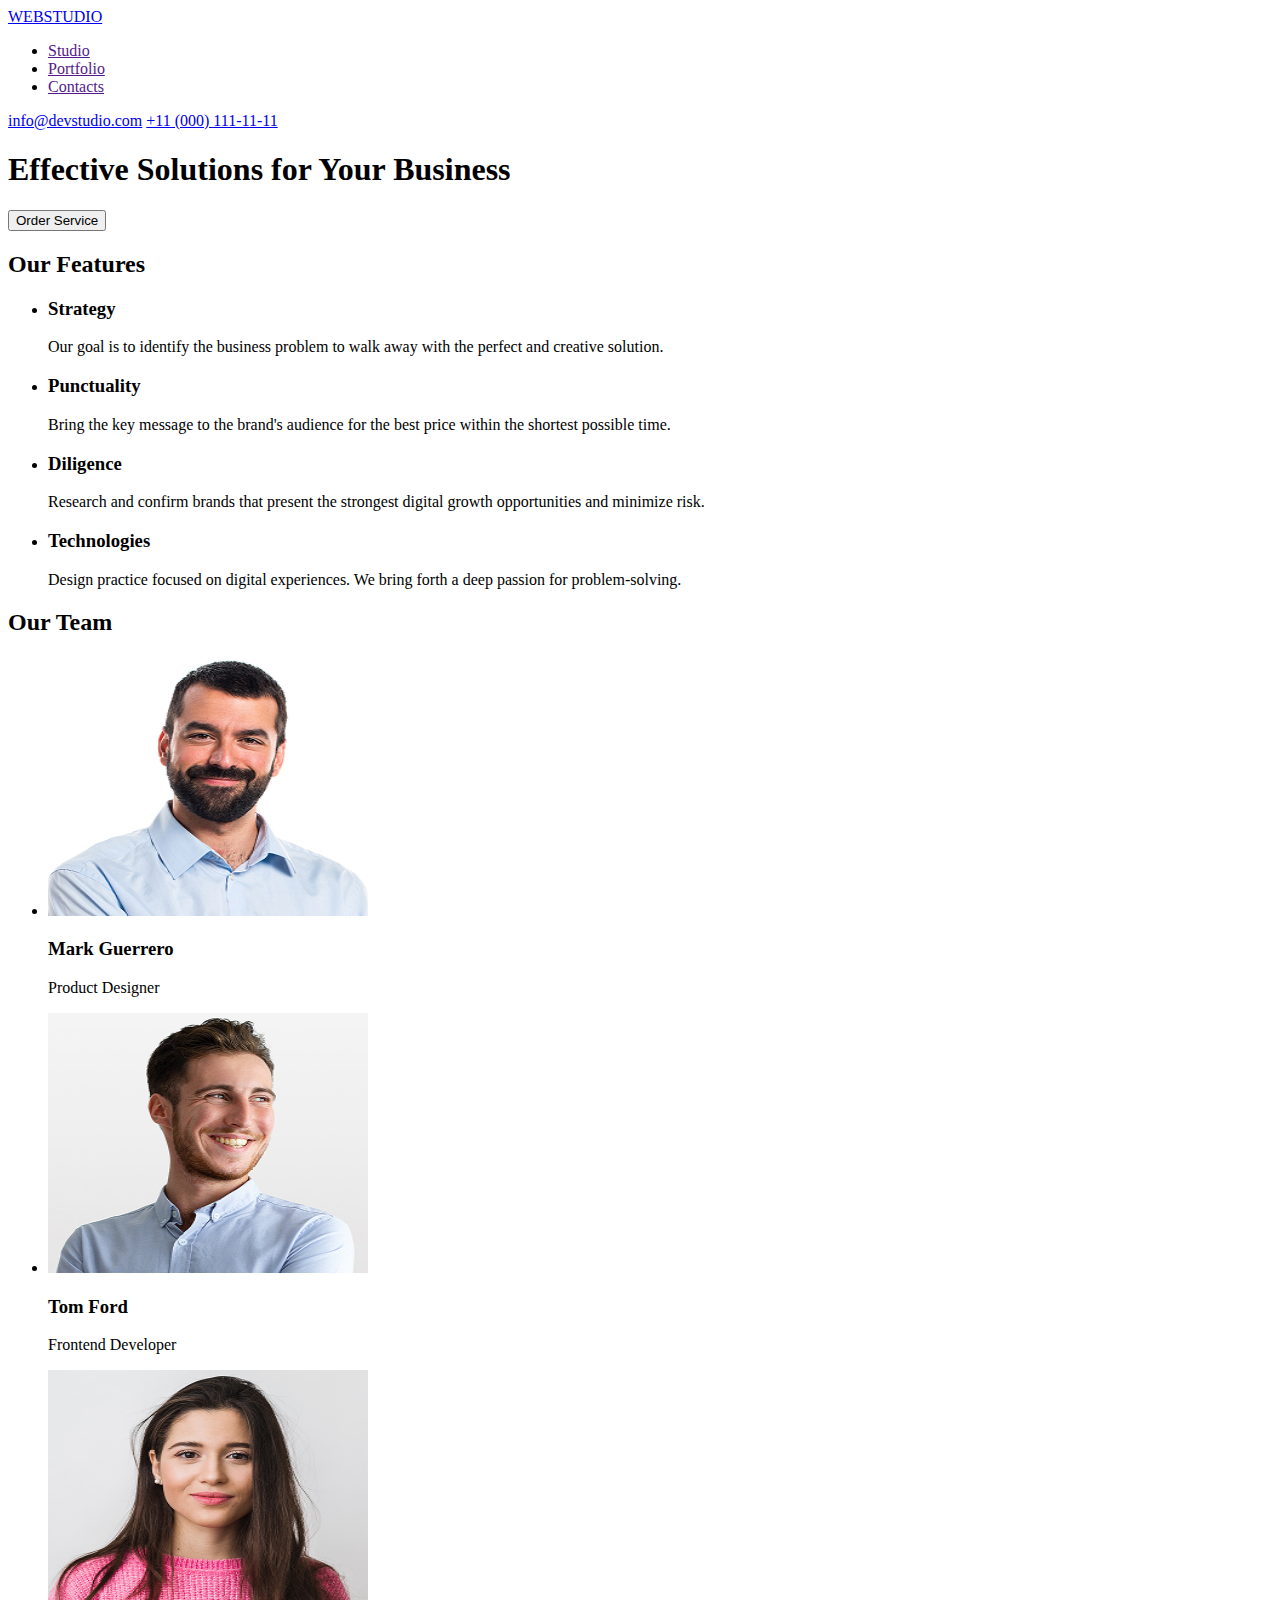
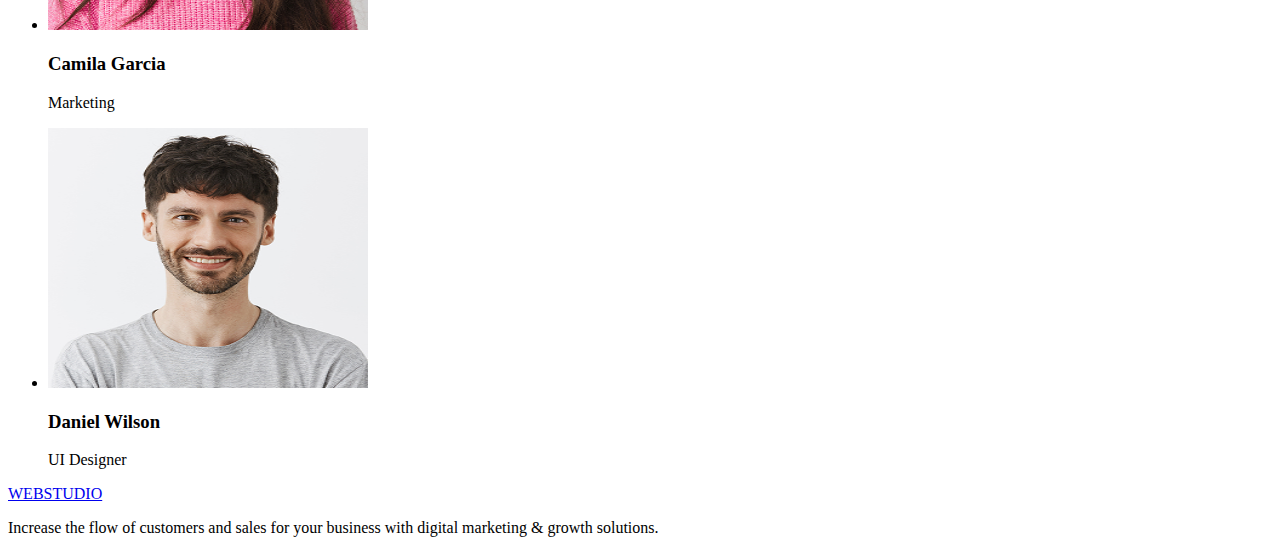
<file: index.html>
<!DOCTYPE html>
<html lang="en">
<head>
    <meta charset="UTF-8">
    <meta name="viewport" content="width=device-width, initial-scale=1.0">
    <title>Main page</title>
</head>
<body>
    <header>
        <div class="container">
            <a href="#" class="logo">WEBSTUDIO</a>
        <nav>
            <ul>
                <li><a href="">Studio</a></li>
                <li><a href="">Portfolio</a></li>
                <li><a href="">Contacts</a></li>
            </ul>
        </nav>
        <div class="contact-info">
            <a href="mailto:info@devstudio.com">info@devstudio.com</a>
            <a href="tel:+110001111111">+11 (000) 111-11-11</a>
        </div>
    </div>
    </header>
    <main>
        <section class="hero">
            <div class="container">
                <h1>Effective Solutions for Your Business</h1>
                <button class="button">Order Service</button>
            </div>
        </section>
        <section class="features">
            <div class="container">
                <h2>Our Features</h2>
                <ul class="features-list">
                    <li >
                        <h3>Strategy</h3>
                        <p>Our goal is to identify the business problem to walk away with the perfect and creative solution.</p>
                    </li>
                    <li >
                        <h3>Punctuality</h3>
                        <p>Bring the key message to the brand's audience for the best price within the shortest possible time.
                        </p>
                    </li>
                    <li >
                        <h3>Diligence</h3>
                        <p>Research and confirm brands that present the strongest digital growth opportunities and minimize
                            risk.</p>
                    </li>
                    <li>
                        <h3>Technologies</h3>
                        <p>Design practice focused on digital experiences. We bring forth a deep passion for problem-solving.
                        </p>
                    </li>
                </ul>
            </div>
        </section>
        <section class="team">
            <div class="container">
                <h2> Our Team</h2>
                <ul >
                    <li >
                        <img src="img/mark.jpg" alt="Mark Guerrero" width="320" height="260">
                        <div class="member-info">
                            <h3>Mark Guerrero</h3>
                            <p>Product Designer</p>
                        </div>
                    </li>
                    <li >
                        <img src="img/tom.jpg" alt="Tom Ford" width="320" height="260">
                        <div class="member-info">
                            <h3>Tom Ford</h3>
                            <p>Frontend Developer</p>
                        </div>
                    </li>
                    <li >
                        <img src="img/camila.jpg" alt="Camila Garcia" width="320" height="260">
                        <div class="member-info">
                            <h3>Camila Garcia</h3>
                            <p>Marketing</p>
                        </div>
                    </li>
                    <li >
                        <img src="img/daniel.jpg" alt="Daniel Wilson" width="320" height="260">
                        <div class="member-info">
                            <h3>Daniel Wilson</h3>
                            <p>UI Designer</p>
                        </div>
                    </li>
                </ul>
                </div>

    </main>
    <footer>
        <div class="container">
            <a href="#" class="logo">WEBSTUDIO</a>
            <p>Increase the flow of customers and sales for your business with digital marketing & growth solutions.</p>
        </div>
    </footer>
    
</body>
</html>
</file>
